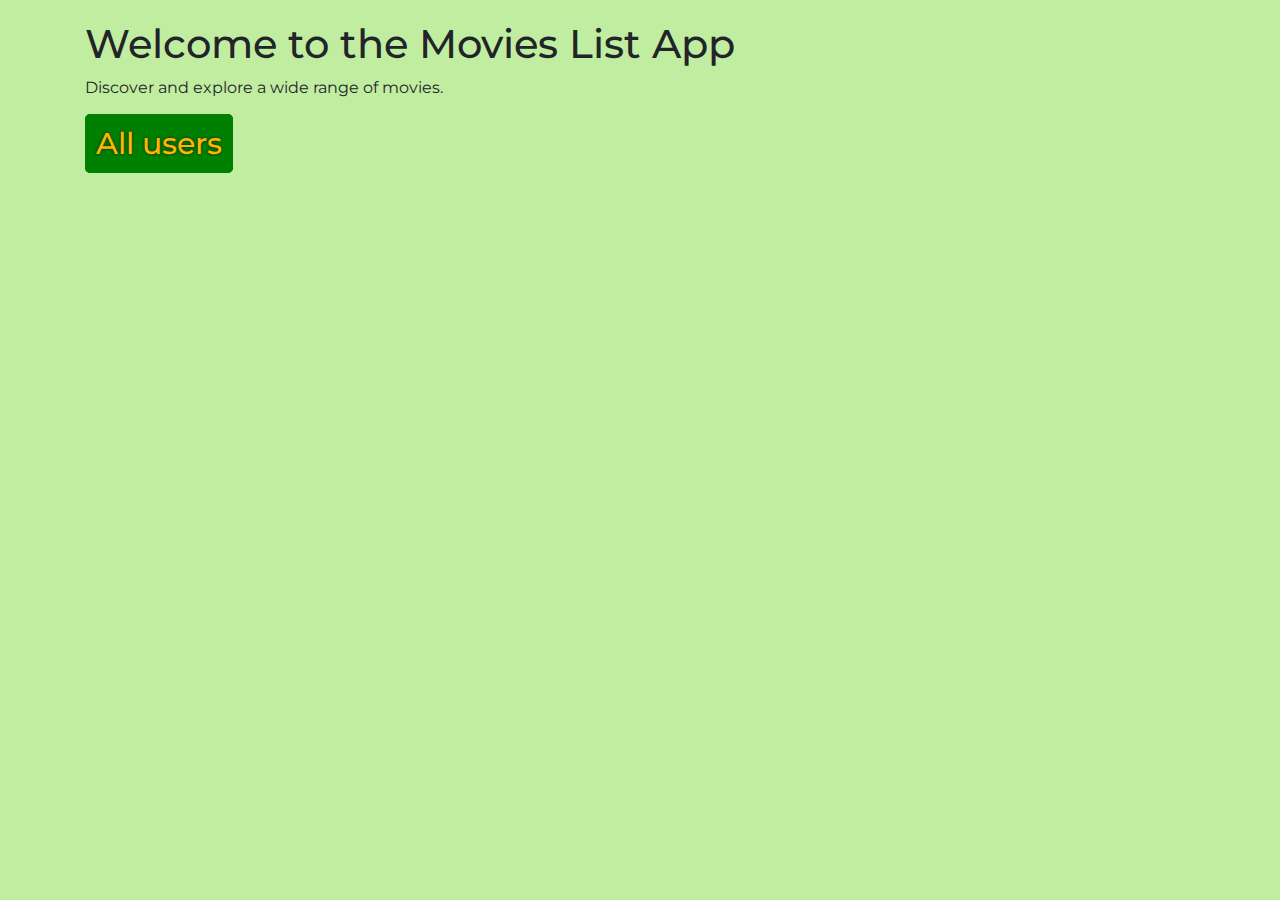
<file: templates/index.html>
<!DOCTYPE html>
<html>
<head>
    <title>Movies List App</title>
    <link rel="stylesheet" href="https://stackpath.bootstrapcdn.com/bootstrap/4.3.1/css/bootstrap.min.css">
    <link rel="stylesheet" href='/static/style.css'/>
    <link rel="preconnect" href="https://fonts.googleapis.com">
    <link rel="preconnect" href="https://fonts.gstatic.com" crossorigin>
    <link href="https://fonts.googleapis.com/css2?family=Abril+Fatface&family=Montserrat:wght@300&display=swap" rel="stylesheet">
</head>
    <body>
        <div class="container">
            <h1>Welcome to the Movies List App</h1>
                <p>Discover and explore a wide range of movies.</p>

            <h1><a href="/users" class="users">All users</a></h1>


        </div>
    </body>
</html>
</file>
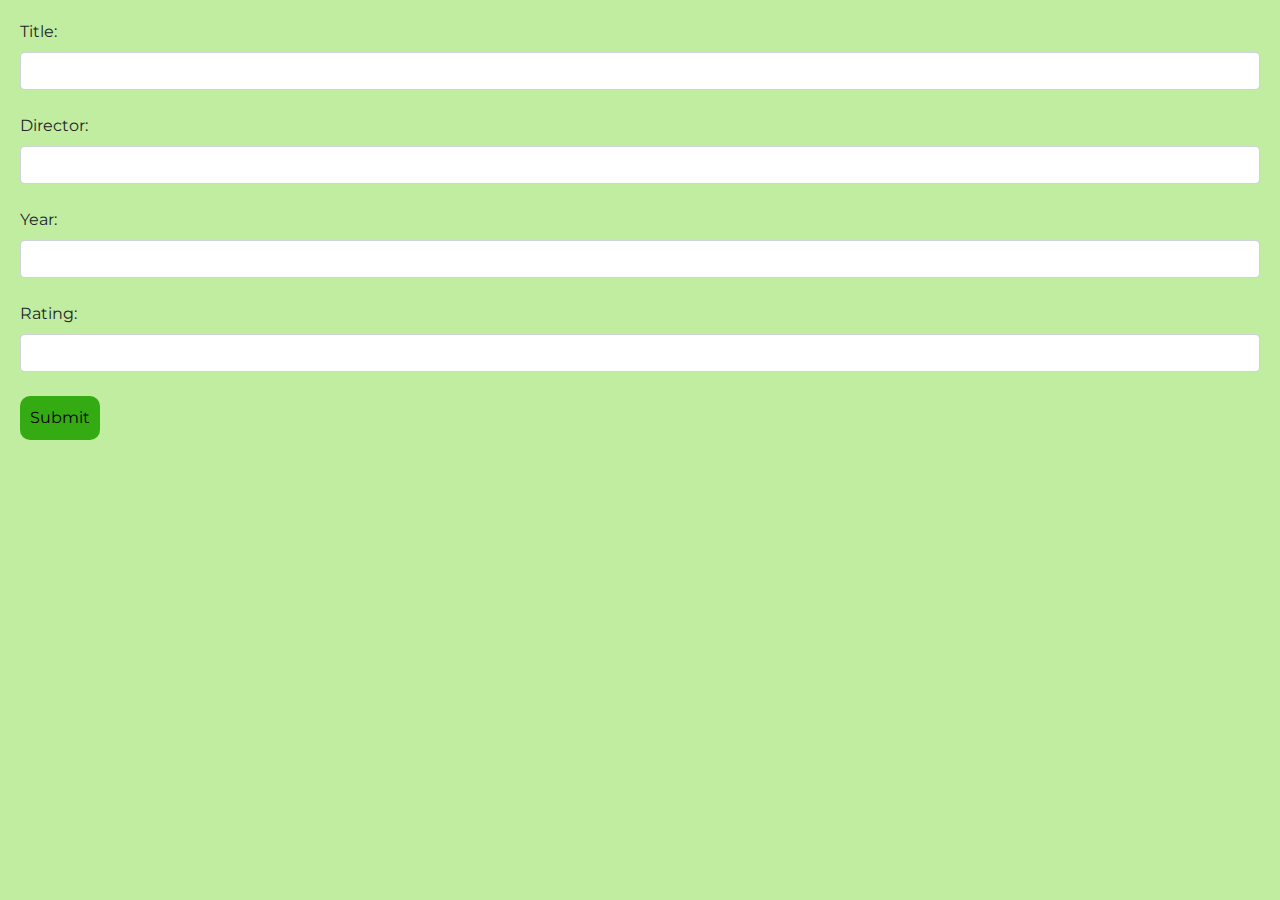
<file: templates/add_movie.html>
<!DOCTYPE html>
<html lang="en">
<head>
    <meta charset="UTF-8">
    <link rel="stylesheet" href="https://stackpath.bootstrapcdn.com/bootstrap/4.3.1/css/bootstrap.min.css">
    <link rel="stylesheet" href='/static/style.css'/>
    <link rel="preconnect" href="https://fonts.googleapis.com">
    <link rel="preconnect" href="https://fonts.gstatic.com" crossorigin>
    <link href="https://fonts.googleapis.com/css2?family=Abril+Fatface&family=Montserrat:wght@300&display=swap" rel="stylesheet">
    <title>Add Movie</title>
</head>

<body>
    <form action="/users/{{ user_id }}/add_movie" method="POST">
        <label for="title">Title:</label>
        <input type="text" id="title" name="title" class="form-control"><br>


        <label for="director">Director:</label>
        <input type="text" id="director" name="director" class="form-control"><br>

        <label for="year">Year:</label>
        <input type="text" id="year" name="year" class="form-control"><br>

        <label for="rating">Rating:</label>
        <input type="text" id="rating" name="rating" class="form-control"><br>


        <input type="submit" value="Submit" class="add_btn">
    </form>
</body>
</html>
</file>
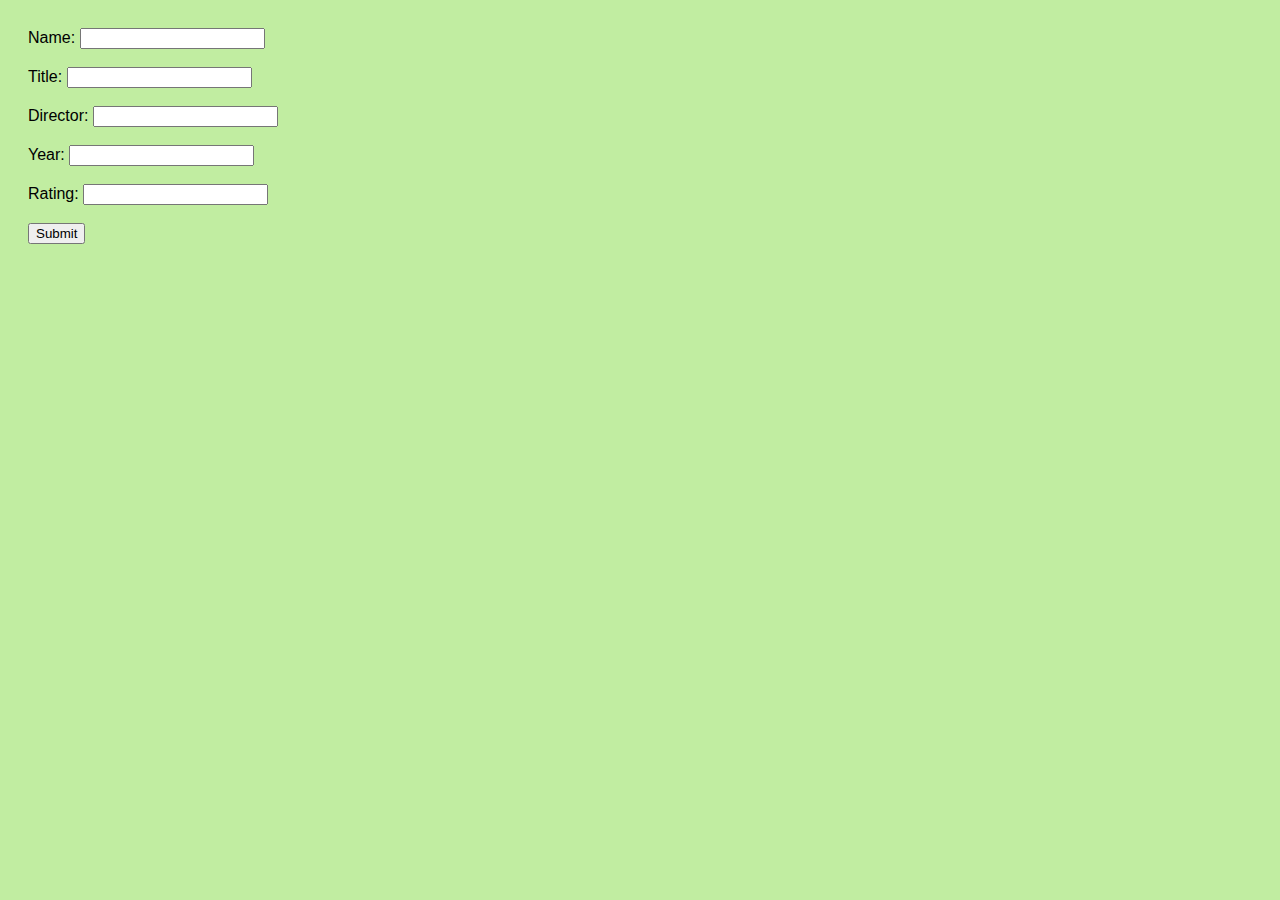
<file: templates/add_user.html>
<!DOCTYPE html>
<html lang="en">
<head>
    <meta charset="UTF-8">
    <link rel="stylesheet" href='/static/style.css'/>
    <title>Add New User</title>
</head>
<body>
    <form action="/users/add_user" method="POST">
        <label for="name">Name:</label>
        <input type="text" id="name" name="name"><br><br>

        <label for="name">Title:</label>
        <input type="text" id="title" name="title"><br><br>

        <label for="director">Director:</label>
        <input type="text" id="director" name="director"><br><br>

        <label for="year">Year:</label>
        <input type="text" id="year" name="year"><br><br>

        <label for="rating">Rating:</label>
        <input type="text" id="rating" name="rating"><br><br>


        <input type="submit" value="Submit">
    </form>
</body>
</html>
</file>
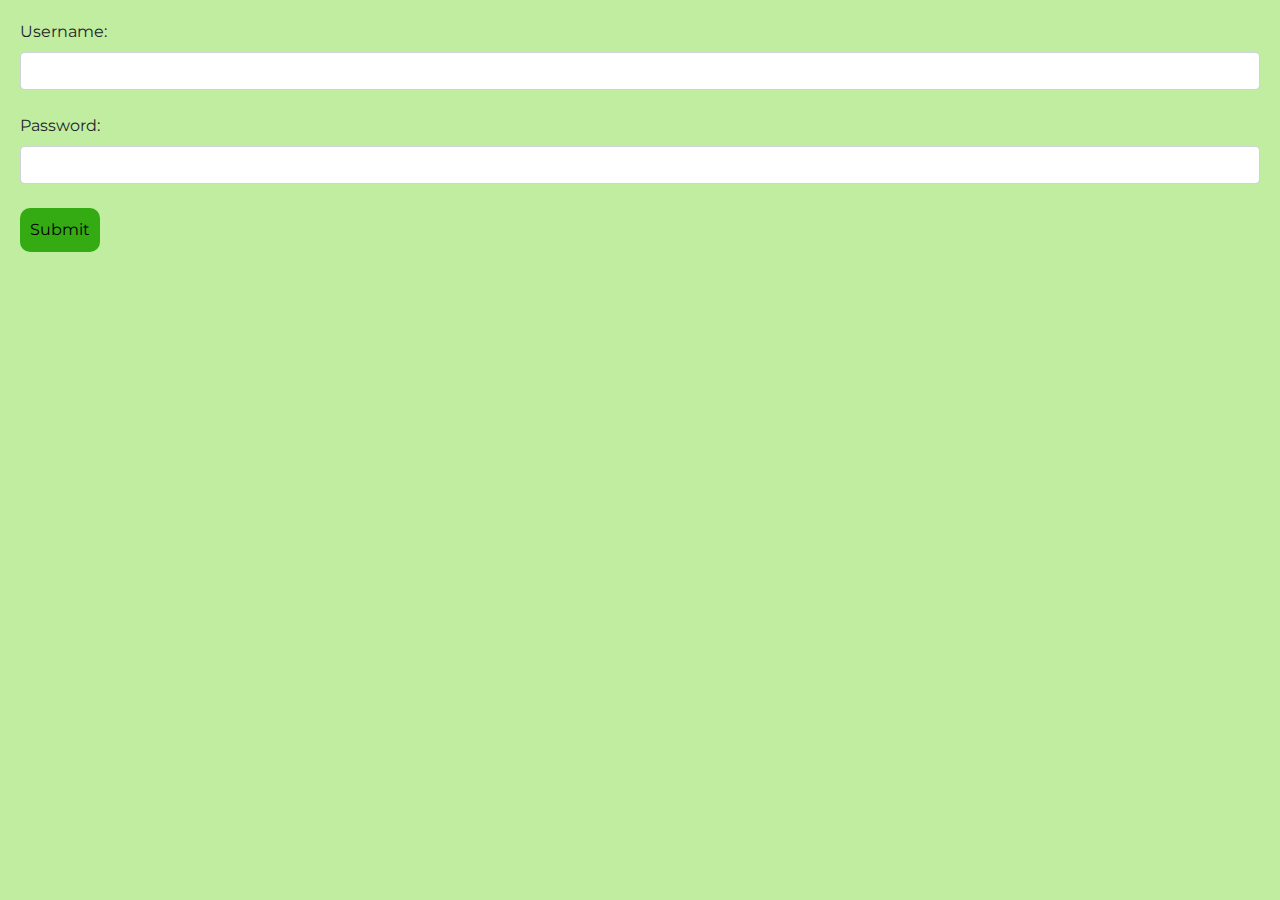
<file: templates/registration.html>
<!DOCTYPE html>
<html lang="en">
<head>
    <meta charset="UTF-8">
    <link rel="stylesheet" href="https://stackpath.bootstrapcdn.com/bootstrap/4.3.1/css/bootstrap.min.css">
    <link rel="stylesheet" href='/static/style.css'/>
    <link rel="preconnect" href="https://fonts.googleapis.com">
    <link rel="preconnect" href="https://fonts.gstatic.com" crossorigin>
    <link href="https://fonts.googleapis.com/css2?family=Abril+Fatface&family=Montserrat:wght@300&display=swap" rel="stylesheet">
    <title>Registration</title>
</head>

<body>
    <form action="/registration/{{ user_id }}" method="POST">
        <label for="username">Username:</label>
        <input type="text" id="username" name="username" class="form-control"><br>
        <label for="password">Password:</label>
        <input type="text" id="password" name="password" class="form-control"><br>
        <input type="submit" value="Submit" class="add_btn">
    </form>
</body>
</html>
</file>
<file: static/style.css>
body {
    font-family: 'Montserrat', sans-serif;
    background-color: #C1EDA1;
    padding: 20px;
}

.home{
    font-family: 'Montserrat', sans-serif;
}
.error {
    font-size: 30px;
    color: red;
}

.movie-card {
    background-color: #EAFFB5;
    height: 350px;
    width: 280px;
    border-radius: 5px;
    padding: 20px;
    margin-bottom: 20px;
    box-shadow: 0 2px 5px rgba(0, 0, 0, 0.1);
    margin: 15px;
    padding: 10px;
    float: left;
    display: background;
    font-family: 'Montserrat', sans-serif;
}
. movie-address{
    z-index: -100;
}
.users_title {
    font-weight: bolder;
    font-size: xxx-large;

}
.users {
    text-align: center;
    padding: 10px;
    height: 40px;
    width: 150px;
    border: 1px solid green;
    background-color: green;
    border-radius: 5px;
    font-size: 30px;
    color: #fcb603;
    text-shadow: 0 0 3px #111100;
    text-decoration: none;
}

.users:hover{
    opacity: 0.7;
    text-align: center;
    padding: 10px;
    height: 40px;
    width: 150px;
    border: 1px solid green;
    background-color: green;
    border-radius: 5px;
    font-size: 30px;
    color: #fcb603;
    text-shadow: 0 0 3px #111100;
    text-decoration: none;

}
.title {
    text-decoration: none;
    font-size: 24px;
    margin-bottom: 10px;
    color: #37781f;
    font-family: 'Abril Fatface', cursive;
    background-color: #fcb603;
    display: grid;
    border-radius: 11px;
    padding: 2px 10px 2px 10px;
    text-align: center;
}

}
.title:hover{
    text-decoration: none;
    font-size: 24px;
    margin-bottom: 10px;
    color: #37781f;
    font-family: 'Abril Fatface', cursive;
    background-color: #c7be3c;
    display: grid;
    border-radius: 11px;
    padding: 2px 10px 2px 10px;
    text-align: center;
}

.director {
    font-size: 18px;
    color: #fcb603;
    margin-bottom: 5px;
    text-shadow: 0 0 5px #111100;
}

.year {
    font-size: 18px;
    color: #fcb603;
    margin-bottom: 5px;
    text-shadow: 0 0 5px #111100;
}

.rating {
    font-size: 18px;
    color: #fcb603;
    text-shadow: 0 0 5px #fc9803;
}

ul {
    list-style: none;
    padding: 0;
    margin: 0;

}

.movie-card:hover {
    background-color: #e5d66b;
    opacity: 0.85;
}

.user_card {
    background-color: #EAFFB5;
    width: 300px;
    height: 400px;
    border: 1px solid;
    border-radius: 20px;
    text-align: center;
    margin: 20px;
    padding: 5px;
    float: left;
    font-family: 'Montserrat', sans-serif;
    box-shadow: 0 10px 10px rgba(0, 0, 0, 0.5);
}

.buttons{
    display:flex;
    justify-content: space-evenly;
    margin-top: 80px;
}
.register_and_login{
    display:flex;
    justify-content: space-evenly;
}
.user {
    background-color: #A3D993;
    width: 100px;
    height: 100px;
    border: 1px solid;
    border-radius: 500px;
    color: #14690d;
    padding: 14px 25px;
    text-align: center;
    text-decoration: none;
    display: flex;
    font-family: 'Abril Fatface', cursive;
    justify-content: center;
    margin-left: 60px;
    margin-top: -40px;
    margin-bottom: 110px;
    font-size: 25px;
}
.user:hover{
    background-color: #C1EDA1;
    text-decoration: none;
}
a {
    text-decoration:none;
}
.delete_btn_movie {
    border-radius: 10px;
    background-color: #eb4034;
    text-decoration: none;
    margin: 80px 5px 5px 5px;
    padding: 5px;
    border: none;
    font-family: 'Montserrat', sans-serif;
}

.delete_btn_movie:hover {
    background-color: #a34943;
    border-radius: 10px;
    text-decoration: none;
    border: none;
    margin: 80px 5px 5px 5px;
    padding: 5px;
    font-family: 'Montserrat', sans-serif;
}

.delete_btn_user {
    border-radius: 40px;
    background-color: #eb4034;
    text-decoration: none;
    padding: 10px;
    margin-top: 10px;
    margin: 80px 5px 5px 5px;
    font-family: 'Montserrat', sans-serif;
    border: 1px solid #907654;
    color: beige;
}

.delete_btn_user:hover {
    background-color: #981e05;
    border-radius: 40px;
    text-decoration: none;
    margin: 80px 5px 5px 5px;
    padding: 10px;
    font-family: 'Montserrat', sans-serif;
    border: 1px solid #907654;
    color: beige;
}

.update_btn_user {
    border-radius: 40px;
    background-color: #87dced;
    text-decoration: none;
    margin: 80px 5px 5px 5px;
    padding: 10px;
    font-family: 'Montserrat', sans-serif;
    border: 1px solid burlywood;
    color: darkblue
}

.update_btn_user:hover {
    background-color: #6a98a1;
    border-radius: 40px;
    text-decoration: none;
    margin: 80px 5px 5px 5px;
    padding: 10px;
    font-family: 'Montserrat', sans-serif;
    border: 1px solid burlywood;
    color: darkblue
}

.login_btn_user {
    border-radius: 40px;
    background-color: #9d4ac7;
    text-decoration: none;
    margin: 10px 5px 5px 5px;
    padding: 10px;
    font-family: 'Montserrat', sans-serif;
    border: 1px solid burlywood;
    color: beige


}

.login_btn_user:hover {
    background-color: #3f224d;
    border-radius: 40px;
    text-decoration: none;
    padding: 10px;
    margin: 10px 5px 5px 5px;
    font-family: 'Montserrat', sans-serif;
    border: 1px solid burlywood;
    color: beige

}


.register_btn_user {
    background-color: #a87332;
    border-radius: 40px;
    text-decoration: none;
    margin: 10px 5px 5px 5px;
    padding: 10px;
    border: none;
    font-family: 'Montserrat', sans-serif;
    border: 1px solid burlywood;
    color: beige

}

.register_btn_user:hover {
    background-color: #4d3922;
    border-radius: 40px;
    text-decoration: none;
    margin: 10px 5px 5px 5px;
    padding: 10px;
    border: none;
    font-family: 'Montserrat', sans-serif;
    border: 1px solid burlywood;
    color: beige

}

.update_btn_movie {
    border-radius: 10px;
    background-color: #87dced;
    text-decoration: none;
    margin: 80px 5px 5px 5px;
    padding: 5px;
    item-align: bottom;
    display: flex;
    float: right;
    border: none;
    font-family: 'Montserrat', sans-serif;
}
.update_btn_movie:hover {
    background-color: #6a98a1;
    border-radius: 10px;
    text-decoration: none;
    margin: 80px 5px 5px 5px;
    padding: 5px;
    border: none;
    padding: 5px;
    item-align: bottom;
    display: flex;
    float: right;
    font-family: 'Montserrat', sans-serif;
}
.add_review_btn {
    border-radius: 10px;
    background-color: #64d34d;
    text-decoration: none;
    margin: 5px 5px 5px 5px;
    padding: 5px;
    item-align: bottom;
    display: flex;
    float: right;
    border: none;
    font-family: 'Montserrat', sans-serif;
}
.add_review_btn:hover{
    background-color: #308e1d;
    border-radius: 10px;
    text-decoration: none;
    margin: 5px 5px 5px 5px;
    padding: 5px;
    border: none;
    padding: 5px;
    item-align: bottom;
    display: flex;
    float: right;
    font-family: 'Montserrat', sans-serif;

}
.see_reviews_btn {
    border-radius: 10px;
    background-color: #eaffb5;
    text-decoration: none !important;
    margin: 5px 5px 5px 5px;
    padding: 5px;
    display: flex;
    border: none;
    font-family: 'Montserrat', sans-serif;
}
.see_reviews_btn:hover {
    background-color: #94a172;
    border-radius: 10px;
    text-decoration: none !important;
    margin: 5px 5px 5px 5px;
    padding: 5px;
    border: none;
    padding: 5px;
    display: flex;
    font-family: 'Montserrat', sans-serif;
}

.add_btn {
    border-radius: 10px;
    background-color: #34ab13;
    text-decoration: none;
    border: none;
    margin-bottom: 40px;
    padding: 10px;
    font-family: 'Montserrat', sans-serif;
}

.add_btn:hover {
    background-color: #a5fb88 ;
    border-radius: 10px;
    margin-bottom: 40px;
    border: none;
    padding: 10px;
    text-decoration: none;
    font-family: 'Montserrat', sans-serif;
}

.btn btn-primary{
    border-radius: 10px;
    border: none;
    background-color: #34ab13;
    text-decoration: none;
    margin-bottom: 40px;
    padding: 10px;
    font-family: 'Montserrat', sans-serif;
}
</file>
